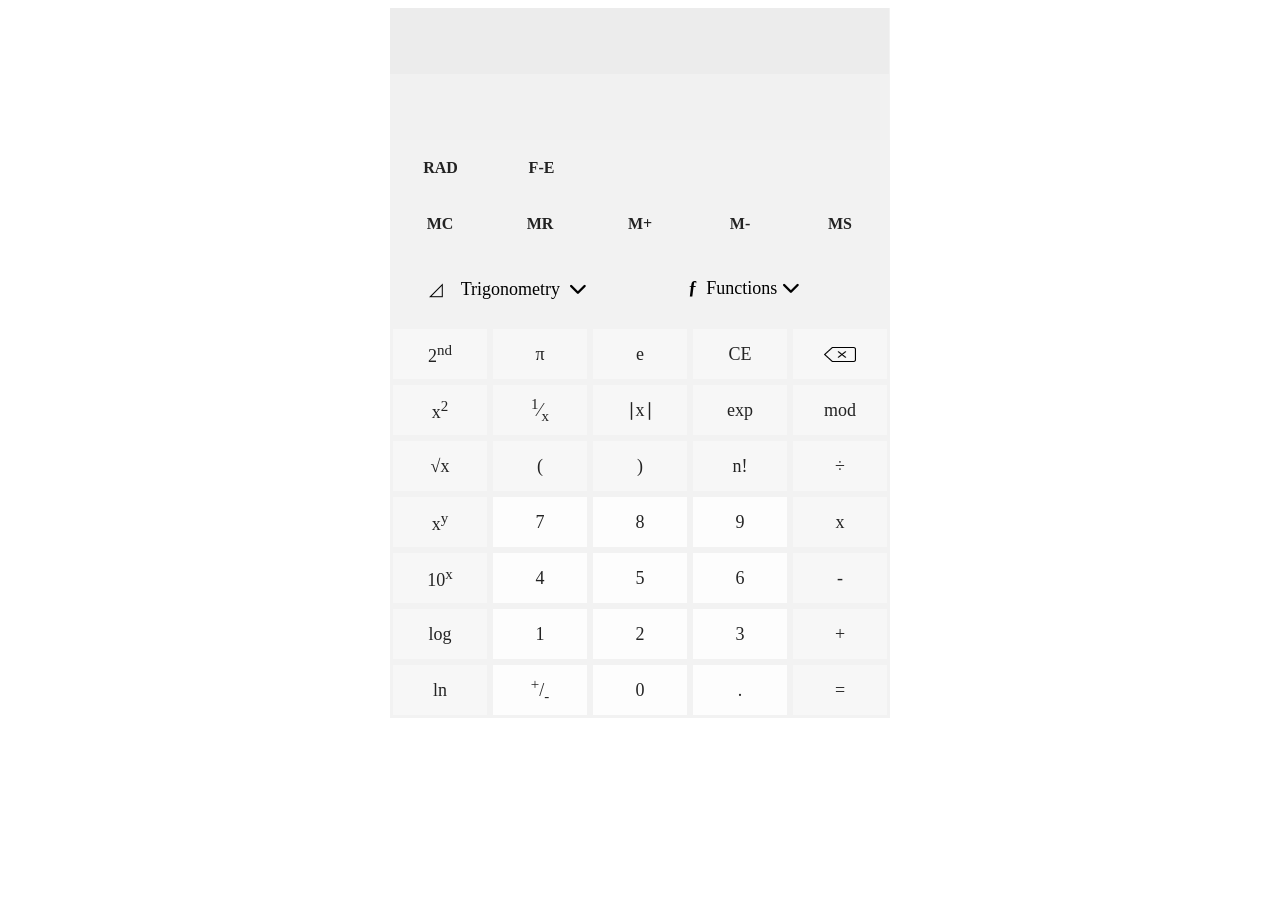
<file: index.html>
<!DOCTYPE html>
<html lang="en">

<head>
  <meta charset="UTF-8" />
  <meta http-equiv="X-UA-Compatible" content="IE=edge" />
  <meta name="viewport" content="width=device-width, initial-scale=1.0" />
  <link rel="icon" type="image/x-icon" href="images/calculator_icon.png">
  <title>Calculator</title>
  <link rel="stylesheet" href="calc.css" />
  <script defer src="scripts/calc.js"></script>
  <script defer src="scripts/trigonometry.js"></script>
  <script defer src="scripts/memory.js"></script>
  <script defer src="scripts/functionsDropdown.js"></script>
  <script defer src="scripts/functions.js"></script>
  <link rel="stylesheet" href="https://cdnjs.cloudflare.com/ajax/libs/font-awesome/6.1.1/css/all.min.css"
    integrity="sha512-KfkfwYDsLkIlwQp6LFnl8zNdLGxu9YAA1QvwINks4PhcElQSvqcyVLLD9aMhXd13uQjoXtEKNosOWaZqXgel0g=="
    crossorigin="anonymous" referrerpolicy="no-referrer" />
</head>

<body>
  <div class="calculator">
    <!-- display sectoin -->
    <input type="text" id="expression-text" value="" class="expression" disabled>
    <input type="text" id="input-text" value="" class="input" disabled>
    
    <!-- calculator buttons -->
    <div class="rowu">
      <div class="btn btn-others" id="deg-rad">RAD</div>
      <div class="btn btn-others" id="f-e">F-E</div>
    </div>

    <div class="rowu">
      <div class="btn btn-others" id="memory-clear">MC</div>
      <div class="btn btn-others" id="memory-recall">MR</div>
      <div class="btn btn-others" id="memory-add">M+</div>
      <div class="btn btn-others" id="memory-sub">M-</div>
      <div class="btn btn-others" id="memory-store">MS</div>
    </div>

    <div class="rowu">
      <!-- trigonometry dropdown -->
      <div class="dropdown">
        <div id="trigonometry-dropdown" class="dropbtn">
          &#x25FF;
          <span>&nbsp;&nbsp;</span>
          <span>Trigonometry&nbsp;
            <i class="fa-solid fa-chevron-down"></i>
          </span>
        </div>
        <div id="trigonometry-content" class="dropdown-content">
          <div class="rowu">
            <div class="btn btnd" id="tri-btn-2nd">2<sup>nd</sup></div>
            <div class="btn btnd tri" id="sin">sin</div>
            <div class="btn btnd atri" id="asin"><span>sin<sup>-1</sup></span></div>
            <div class="btn btnd hyp" id="sinh">sinh</div>
            <div class="btn btnd ahyp" id="asinh"><span>sinh<sup>-1</sup></span></div>

            <div class="btn btnd tri" id="cos">cos</div>
            <div class="btn btnd atri" id="acos"><span>cos<sup>-1</sup></span></div>
            <div class="btn btnd hyp" id="cosh">cosh</div>
            <div class="btn btnd ahyp" id="acosh"><span>cosh<sup>-1</sup></span></div>

            <div class="btn btnd tri" id="tan">tan</div>
            <div class="btn btnd atri" id="atan"><span>tan<sup>-1</sup></span></div>
            <div class="btn btnd hyp" id="tanh">tanh</div>
            <div class="btn btnd ahyp" id="atanh"><span>tanh<sup>-1</sup></span></div>
          </div>
          <div class="rowu">
            <div class="btn btnd" id="tri-btn-hyp">hyp</div>
            <div class="btn btnd tri" id="sec">sec</div>
            <div class="btn btnd atri" id="asec"><span>sec<sup>-1</sup></span></div>
            <div class="btn btnd hyp" id="sech">sech</div>
            <div class="btn btnd ahyp" id="asech"><span>sech<sup>-1</sup></span></div>

            <div class="btn btnd tri" id="csc">csc</div>
            <div class="btn btnd atri" id="acsc"><span>csc<sup>-1</sup></span></div>
            <div class="btn btnd hyp" id="csch">csch</div>
            <div class="btn btnd ahyp" id="acsch"><span>csch<sup>-1</sup></span></div>

            <div class="btn btnd tri" id="cot">cot</div>
            <div class="btn btnd atri" id="acot"><span>cot<sup>-1</sup></span></div>
            <div class="btn btnd hyp" id="coth">coth</div>
            <div class="btn btnd ahyp" id="acoth"><span>coth<sup>-1</sup></span></div>
          </div>
        </div>
      </div>

      <!-- functions dropdown -->
      <div class="dropdown">
        <div id="functions-dropdown" class="dropbtn">
          <span style="font-size: large;font-weight: bold;">
            &#402;</span>&nbsp;&nbsp;Functions&nbsp;<i class="fa-solid fa-chevron-down"></i>
          </span>
        </div>
        <div id="functions-content" class="dropdown-content">
          <div class="rowu">
            <div class="btn btnd" id="abs2">&#8739;x&#8739;</div>
            <div class="btn btnd" id="floor">&LeftFloor;x&RightFloor;</div>
            <div class="btn btnd" id="ceil">&LeftCeiling;x&RightCeiling;</div>
          </div>
          <div class="rowu">
            <div class="btn btnd" id="random">rand</div>
            <div class="btn btnd" id="deg-to-dms"><i class="fa-solid fa-arrow-right"></i>dms</div>
            <div class="btn btnd" id="dms-to-deg"><i class="fa-solid fa-arrow-right"></i>deg</div>
          </div>
        </div>
      </div>
    </div>

    <!-- main section of calculator -->
    <div class="mainsection">
      <div class="rowu">
        <div class="btn btn-main " id="btn-2nd"><span>2<sup>nd</sup></span></div>
        <div class="btn btn-main " id="const-pi">&#x3C0;</i></div>
        <div class="btn btn-main" id="const-e">e</div>
        <div class="btn btn-main" id="clear">CE</div>
        <div class="btn btn-main" id="erase-last">
          <img src="images/erase_last.png" width="33%" height="50%">
        </div>
      </div>
      <div class="rowu">
        <div class="btn btn-main btn-2nd-column" id="square"><span>x<sup>2</sup></span></div>
        <div class="btn btn-main btn-2nd-column hidden" id="cube"><span>x<sup>3</sup></span></div>
        <div class="btn btn-main" id="one-by-x"><span><sup>1</sup>&#8725;<sub>x</sub></span></div>
        <div class="btn btn-main" id="abs">&#8739;x&#8739;</div>
        <div class="btn btn-main" id="exp">exp</div>
        <div class="btn btn-main" id="mod">mod</div>
      </div>
      <div class="rowu">
        <div class="btn btn-main btn-2nd-column" id="square-root">&#8730;x</div>
        <div class="btn btn-main btn-2nd-column hidden" id="cube-root"><span><sup>3</sup>&#8730;x</span></div>
        <div class="btn btn-main bracket">(</div>
        <div class="btn btn-main bracket">)</div>
        <div class="btn btn-main" id="fact">n!</div>
        <div class="btn btn-main operator">÷</div>
      </div>
      <div class="rowu">
        <div class="btn btn-main btn-2nd-column" id="x-power-y"><span>x<sup>y</sup></span></div>
        <div class="btn btn-main btn-2nd-column hidden" id="yth-root-of-x"><span><sup>y</sup>&#8730;x</span></div>
        <div class="btn btn-num number">7</div>
        <div class="btn btn-num number">8</div>
        <div class="btn btn-num number">9</div>
        <div class="btn btn-main operator">x</div>
      </div>
      <div class="rowu">
        <div class="btn btn-main btn-2nd-column" id="ten-power-x"><span>10<sup>x</sup></span></div>
        <div class="btn btn-main btn-2nd-column hidden" id="two-power-x"><span>2<sup>x</sup></span></div>
        <div class="btn btn-num number">4</div>
        <div class="btn btn-num number">5</div>
        <div class="btn btn-num number">6</div>
        <div class="btn btn-main operator">-</div>
      </div>
      <div class="rowu">
        <div class="btn btn-main btn-2nd-column" id="log">log</div>
        <div class="btn btn-main btn-2nd-column hidden" id="log-x-base-y"><span>log<sub>y</sub>x</span></div>
        <div class="btn btn-num number" type="input" value="1">1</div>
        <div class="btn btn-num number">2</div>
        <div class="btn btn-num number">3</div>
        <div class="btn btn-main operator">+</div>
      </div>
      <div class="rowu">
        <div class="btn btn-main btn-2nd-column" id="ln">ln</div>
        <div class="btn btn-main btn-2nd-column hidden" id="e-power-x"><span>e<sup>x</sup></span></div>
        <div class="btn btn-num " id="altersign"><span><sup>+</sup>/<sub>-</sub></span></div>
        <div class="btn btn-num number">0</div>
        <div class="btn btn-num number">.</div>
        <div class="btn btn-main" id="equal">=</div>
      </div>
    </div>
  </div>
</body>

</html>
</file>
<file: calc.css>
body {
  color: #232323;
  font-weight: 500;
  font-size: large;
  cursor: pointer;
}

.calculator {
  width: 500px;
  background-color: #f2f2f2;
  margin: auto;
}

/* display of input and expression */
.input {
  display: block;
  height: 4rem;
  width: 99%;
  text-align: right;
  border: none;
  background-color: rgb(241,241,241);
  font-size: 2.3rem;
  outline: none;
  text-decoration: none;
}

.expression {
  display: block;
  height: 4rem;
  width: 99%;
  text-align: right;
  border: none;
  background-color: rgb(236,236,236);
  font-size: 1.2rem;
  outline: none;
  text-decoration: none;
}

.rowu {
  display: flex;
  flex-direction: row;
}

/* calculator buttons */
.btn {
  height: 50px;
  width: 19%;
  display: flex;
  justify-content: center;
  align-items: center;
  margin: 3px;
}

.btn:hover {
  background-color: rgb(210, 210, 210);
}

.btn-num {
  background-color: #fdfdfd;
  font-family: fantasy;
}

.btn-main {
  background-color: #f7f7f7;
}

.btn-others {
  height: 50px;
  width: 19%;
  display: flex;
  justify-content: center;
  align-items: center;
  margin: 3px;
  font-size: medium;
  font-weight: bold;
}

/* Drop downs for trigonometry and normal functions */
.dropdown {
  position: relative;
  display: inline-block;
}

.dropdown-content {
  display: none;
  width: 100%;
  position: absolute;
  background-color: white;
  border-radius: 5px;
  box-shadow: 0px 8px 16px 0px rgba(0, 0, 0, 0.2);
  z-index: 1;
}

.dropbtn {
  color: black;
  width: 184px;
  padding: 16px;
  text-align: center;
  border: none;
  margin: 10px;
  cursor: pointer;
}

.dropbtn:hover {
  background-color: rgb(210, 210, 210);
}

.btnd {
  height: 50px;
  width: 33%;
  justify-content: center;
  align-items: center;
  display: flex;
  margin: 3px;
  background-color: #f7f7f7;
}


/* toggling classes */
.show {
  display: block;
}

.clicked-bg {
  background-color: rgb(146, 199, 214);
}

.hidden {
  display: none;
}
</file>
